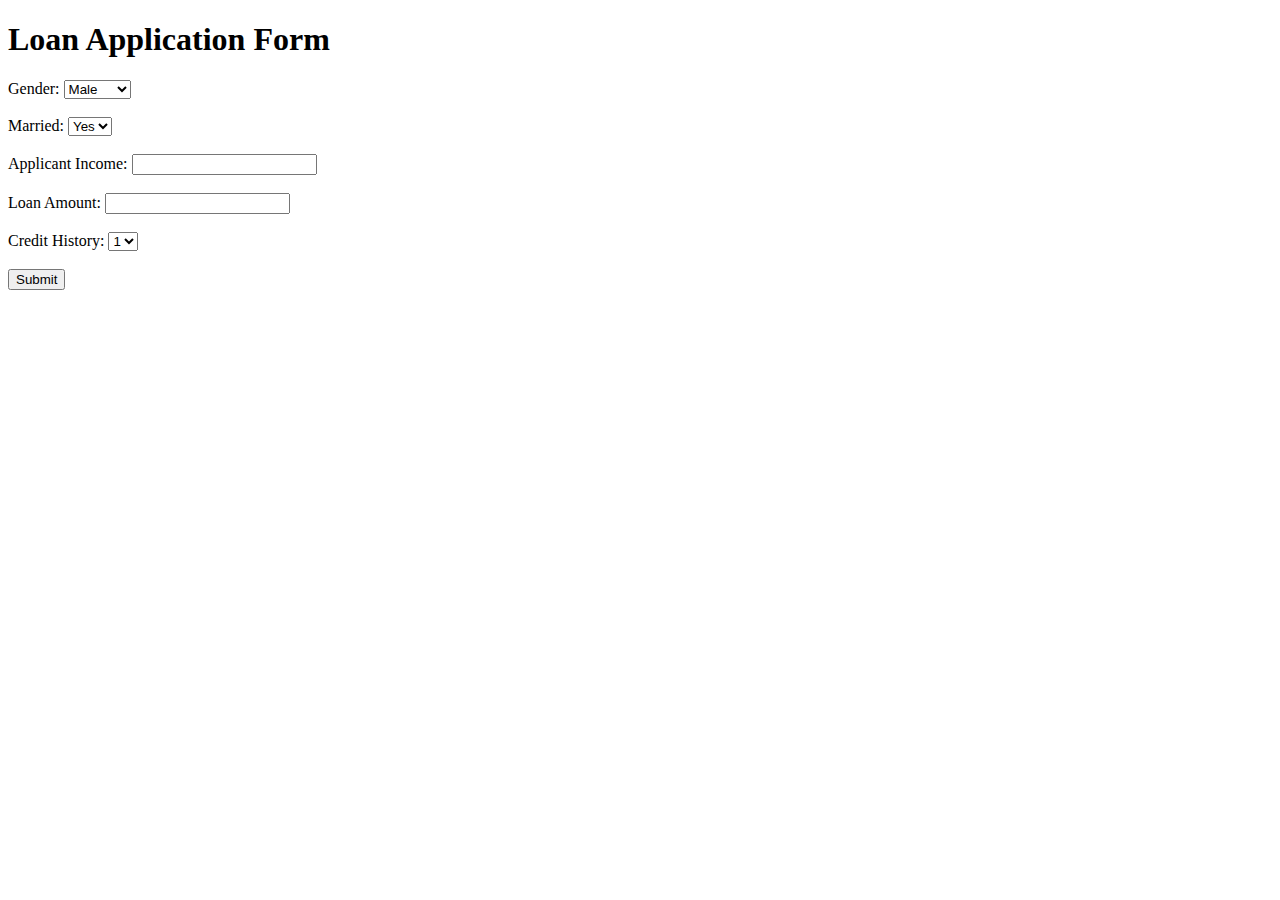
<file: templates/result.html>
<!DOCTYPE html>
<html lang="en">
<head>
    <meta charset="UTF-8">
    <meta name="viewport" content="width=device-width, initial-scale=1.0">
    <title>Loan Application Form</title>
</head>
<body>
    <h1>Loan Application Form</h1>
    <form action="/submit" method="post">
        <label for="gender">Gender:</label>
        <select id="gender" name="Gender">
            <option value="Male">Male</option>
            <option value="Female">Female</option>
        </select><br><br>

        <label for="married">Married:</label>
        <select id="married" name="Married">
            <option value="Yes">Yes</option>
            <option value="No">No</option>
        </select><br><br>

        <label for="applicantIncome">Applicant Income:</label>
        <input type="number" id="applicantIncome" name="ApplicantIncome" required><br><br>

        <label for="loanAmount">Loan Amount:</label>
        <input type="number" id="loanAmount" name="LoanAmount" required><br><br>

        <label for="creditHistory">Credit History:</label>
        <select id="creditHistory" name="Credit_History">
            <option value="1">1</option>
            <option value="0">0</option>
        </select><br><br>

        <input type="submit" value="Submit">
    </form>
</body>
</html>
</file>
